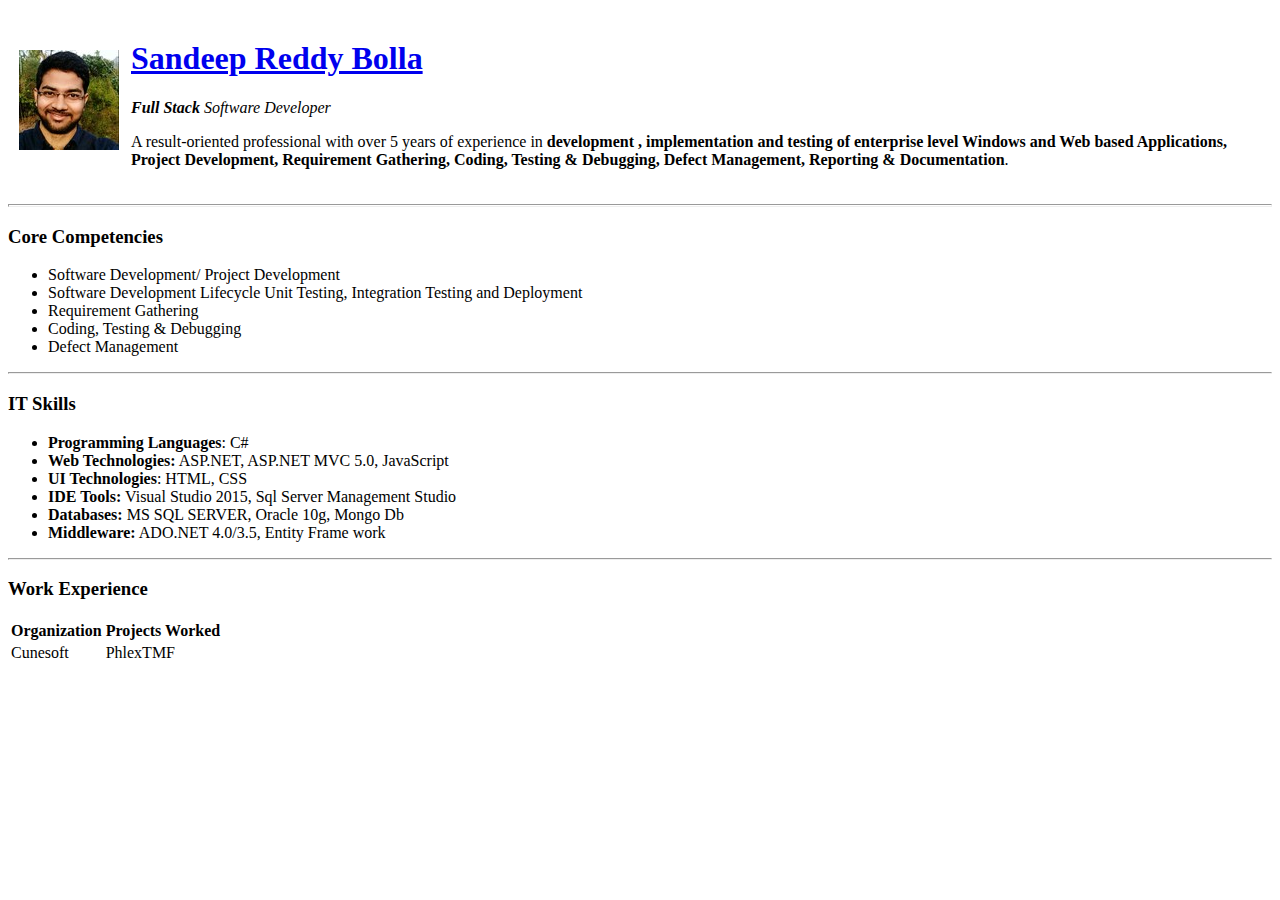
<file: Index.html>
<!DOCTYPE html>
<html>

<head>
  <meta charset="UTF-8">
  <title>😊Sandeep's Personal Website</title>
</head>

<body>
  <table cellspacing = "10">
    <tr>
      <td><img src="Images/myImg.jpg" alt="myPhoto"></td>
      <td>
        <h1><a href="https://www.linkedin.com/in/sandeep-reddy-1869b6148/">Sandeep Reddy Bolla</a></h1>
        <p><em><strong>Full Stack </strong>Software Developer</em></p>
        <p>A result-oriented professional with over 5 years of experience in <strong>development , implementation and testing of enterprise level
            Windows and Web based Applications, Project Development, Requirement Gathering, Coding, Testing & Debugging, Defect
            Management, Reporting & Documentation</strong>.</p>
      </td>
    </tr>
  </table>


  <hr size="3">
  <h3>Core Competencies</h3>
  <ul>
    <li>
      Software Development/ Project
      Development
    </li>
    <li>Software Development Lifecycle
      Unit Testing, Integration Testing and
      Deployment</li>
    <li>Requirement Gathering</li>
    <li>Coding, Testing & Debugging</li>
    <li>Defect Management</li>
  </ul>
  <hr>
  <h3>IT Skills</h3>
  <ul>
    <li><strong>Programming Languages</strong>: C#</li>
    <li><strong>Web Technologies:</strong> ASP.NET, ASP.NET MVC 5.0, JavaScript</li>
    <li><strong>UI Technologies</strong>: HTML, CSS</li>
    <li><strong>IDE Tools:</strong> Visual Studio 2015, Sql Server Management Studio</li>
    <li><strong>Databases:</strong> MS SQL SERVER, Oracle 10g, Mongo Db</li>
    <li><strong>Middleware:</strong> ADO.NET 4.0/3.5, Entity Frame work</li>
  </ul>
  <hr>
  <h3>Work Experience</h3>
  <table>
    <thead>
      <tr>
        <th>Organization</th>
        <th>Projects Worked</th>
      </tr>
    </thead>
    <tbody>
      <tr>
        <td>Cunesoft</td>
        <td>PhlexTMF</td>
      </tr>
      <tr>
        <td></td>
        <td></td>
      </tr>
    </tbody>

  </table>
</body>

</html>
</file>
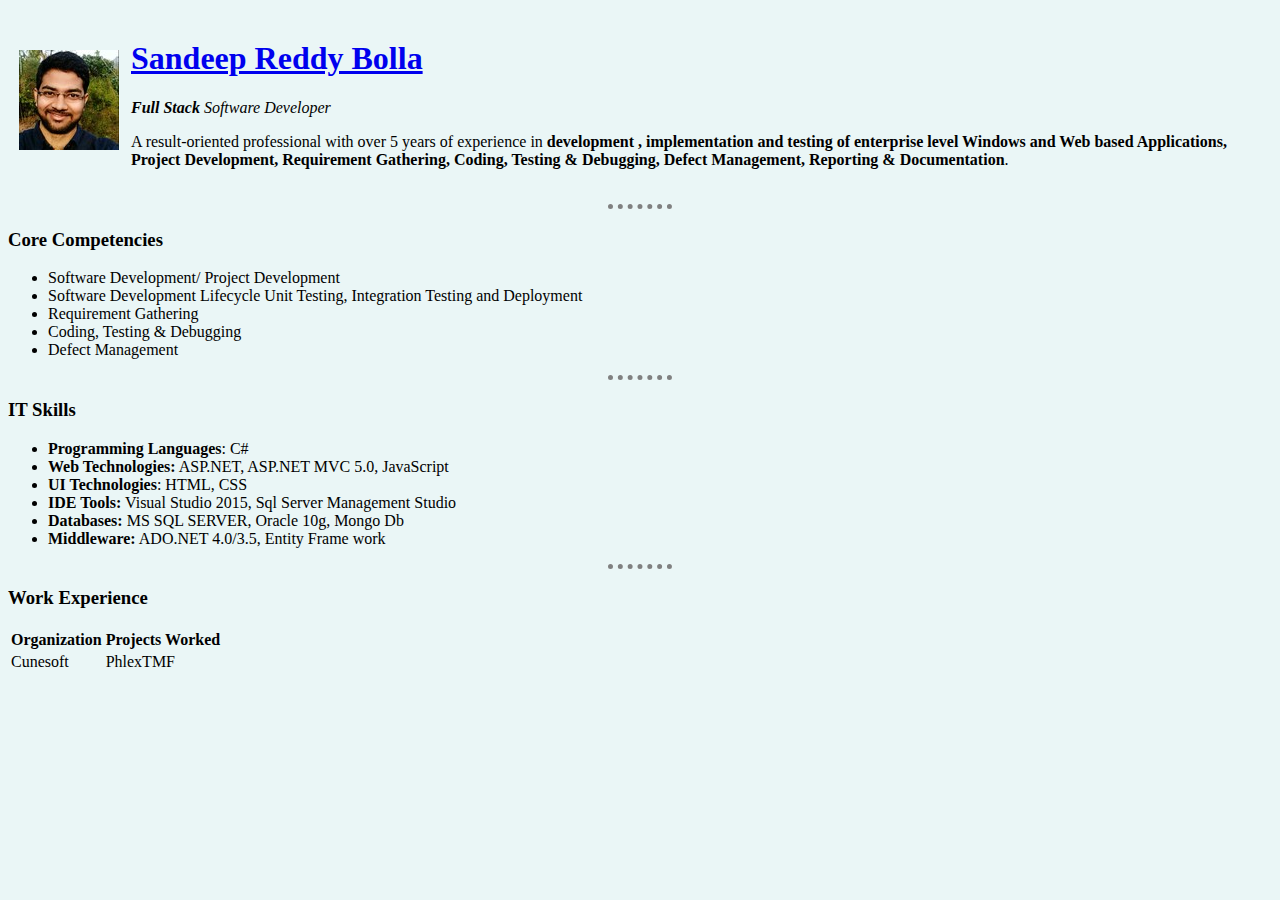
<file: index.html>
<!DOCTYPE html>
<html>

<head>
  <meta charset="UTF-8">
  <title>😊Sandeep's Personal Website</title>
  <link rel="stylesheet" href="css/styles.css">
</head>

<body>
  <table cellspacing = "10">
    <tr>
      <td><img src="Images/myImg.jpg" alt="myPhoto"></td>
      <td>
        <h1><a href="https://www.linkedin.com/in/sandeep-reddy-1869b6148/">Sandeep Reddy Bolla</a></h1>
        <p><em><strong>Full Stack </strong>Software Developer</em></p>
        <p>A result-oriented professional with over 5 years of experience in <strong>development , implementation and testing of enterprise level
            Windows and Web based Applications, Project Development, Requirement Gathering, Coding, Testing & Debugging, Defect
            Management, Reporting & Documentation</strong>.</p>
      </td>
    </tr>
  </table>


  <hr size="3">
  <h3>Core Competencies</h3>
  <ul>
    <li>
      Software Development/ Project
      Development
    </li>
    <li>Software Development Lifecycle
      Unit Testing, Integration Testing and
      Deployment</li>
    <li>Requirement Gathering</li>
    <li>Coding, Testing & Debugging</li>
    <li>Defect Management</li>
  </ul>
  <hr>
  <h3>IT Skills</h3>
  <ul>
    <li><strong>Programming Languages</strong>: C#</li>
    <li><strong>Web Technologies:</strong> ASP.NET, ASP.NET MVC 5.0, JavaScript</li>
    <li><strong>UI Technologies</strong>: HTML, CSS</li>
    <li><strong>IDE Tools:</strong> Visual Studio 2015, Sql Server Management Studio</li>
    <li><strong>Databases:</strong> MS SQL SERVER, Oracle 10g, Mongo Db</li>
    <li><strong>Middleware:</strong> ADO.NET 4.0/3.5, Entity Frame work</li>
  </ul>
  <hr>
  <h3>Work Experience</h3>
  <table>
    <thead>
      <tr>
        <th>Organization</th>
        <th>Projects Worked</th>
      </tr>
    </thead>
    <tbody>
      <tr>
        <td>Cunesoft</td>
        <td>PhlexTMF</td>
      </tr>
      <tr>
        <td></td>
        <td></td>
      </tr>
    </tbody>

  </table>
</body>

</html>
</file>
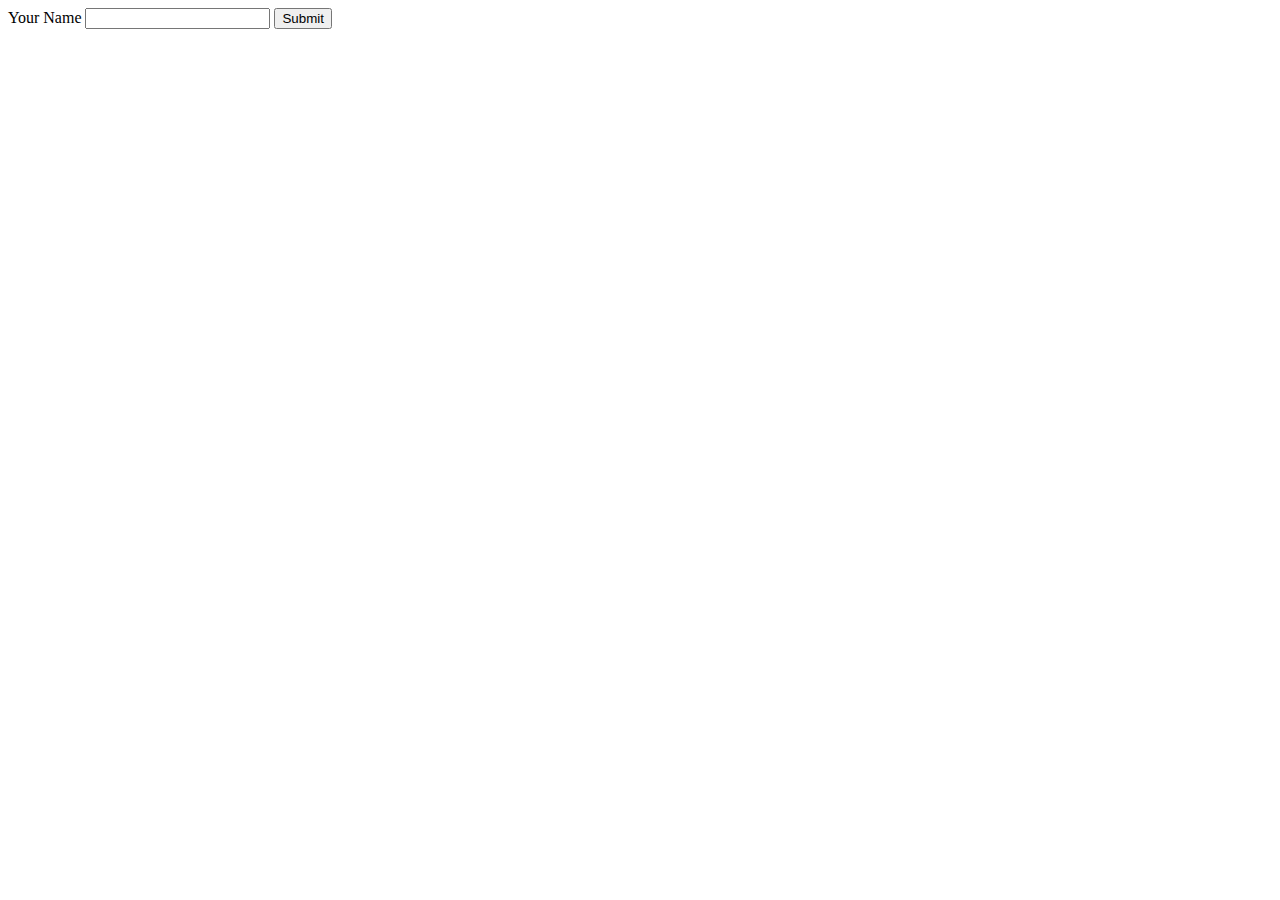
<file: contact-me.html>
<!DOCTYPE html>
<html>
  <head>
    <meta charset="utf-8">
    <title>Contact Me</title>
  </head>
  <body>
  <form action="index.html" method = "post">
    <label for="Name">Your Name</label>
    <input type="text" name="" value="">
    <input type="submit" name="">
  </form>
  </body>
</html>
</file>
<file: css/styles.css>
body{
  background-color: #EAF6F6;
}
hr{
  border-style: none;
  border-top-style: dotted;
  border-color: grey;
  border-width: 5px;
  width: 5%;
}
</file>
